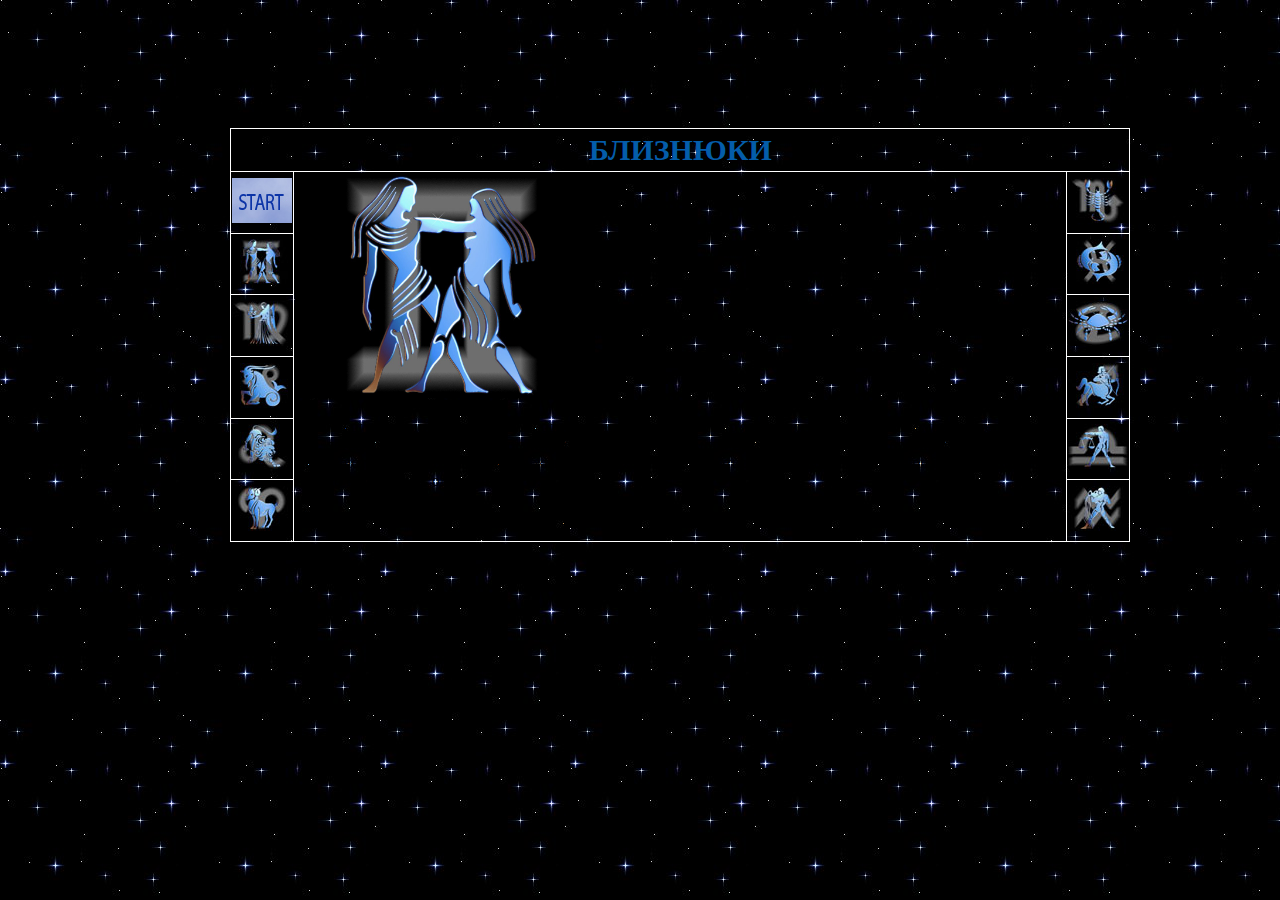
<file: index.html>
<!DOCTYPE html>
<html lang="en">
    <head>
        <meta charset="UTF-8">
        <meta name="viewport" content="width=device-width, initial-scale=1.0">
        <title>Table</title>
        <link rel="stylesheet" href="style.css">
    </head>
 
    <body>
        <table>
            <thead>
            <tr>
                <th colspan="3">БЛИЗНЮКИ</th>
                
            </tr>
            </thead>
            <tbody>
            <tr >
                <td ><img src="./small/start.jpg" alt="start"></td>
                <td rowspan="6">
                    <img class="img-center" src="./img/blizn.jpg">
                    <p>Найбільш мінливий знак Зодіаку. Люди, народжені під цим сузір'ям, інтелектуальні, часто вміють літературний дар, легко пишуть і набувають різноманітних навичок та вмінь. Вони чарівні, люблять пофліртувати, легко здобувають перемоги, але сімейне життя для них
                    у тягар. Здаються протиріччя їхньої натури ілюзорні, вони просто не виносять одноманітності.</p>
                    <p class="text2">Під цим знаком народжені: Паскаль, Оффенбах, Гріг, Шуман, Пушкін, Гоген, Вагнер, Ю. Андропов.
                    </p>
                </td>
                <td><a href="./index/index5.html"><img src="./small/rak.jpg" alt="rak"></a></td>
            </tr>
            <tr>
                <td><a href="./index.html"><img src="./small/bliznetsi.jpg" alt="bliznec"></a></td>
                <td><a href="./index/index6.html"><img src="./small/ribi.jpg" alt="ribi"></a></td>
            </tr>
            <tr>
                <td><a href="./index/index1.html"> <img src="./small/deva.jpg" alt="deva"></a></td>
                <td><a href="../index/index7.html"> <img src="../small/scorpion.jpg" alt="scorpion"></a></td>
            </tr>
            <tr>
                <td><a href="./index/index2.html"><img src="./small/kozerog.jpg" alt="kozerog"></a></td>
                <td><a href="./index/index8.html"><img src="./small/strilets.jpg" alt="strilets"></a></td>
            </tr>
            <tr>
                <td><a href="./index/index3.html"><img src="./small/lev.jpg" alt="lev"></a></td>
                <td><a href="./index/index9.html"><img src="./small/vesi.jpg" alt="vesi"></a></td>
            </tr> 
            <tr>
                <td><a href="./index/index4.html"> <img src="./small/oven.jpg" alt="oven"></a></td>
                <td><a href="./index/index10.html"> <img src="./small/vodoley.jpg" alt="vodoley"></a></td>
            </tr>
            </tbody>
        </table>
       
            
        </body>
</html>
</file>
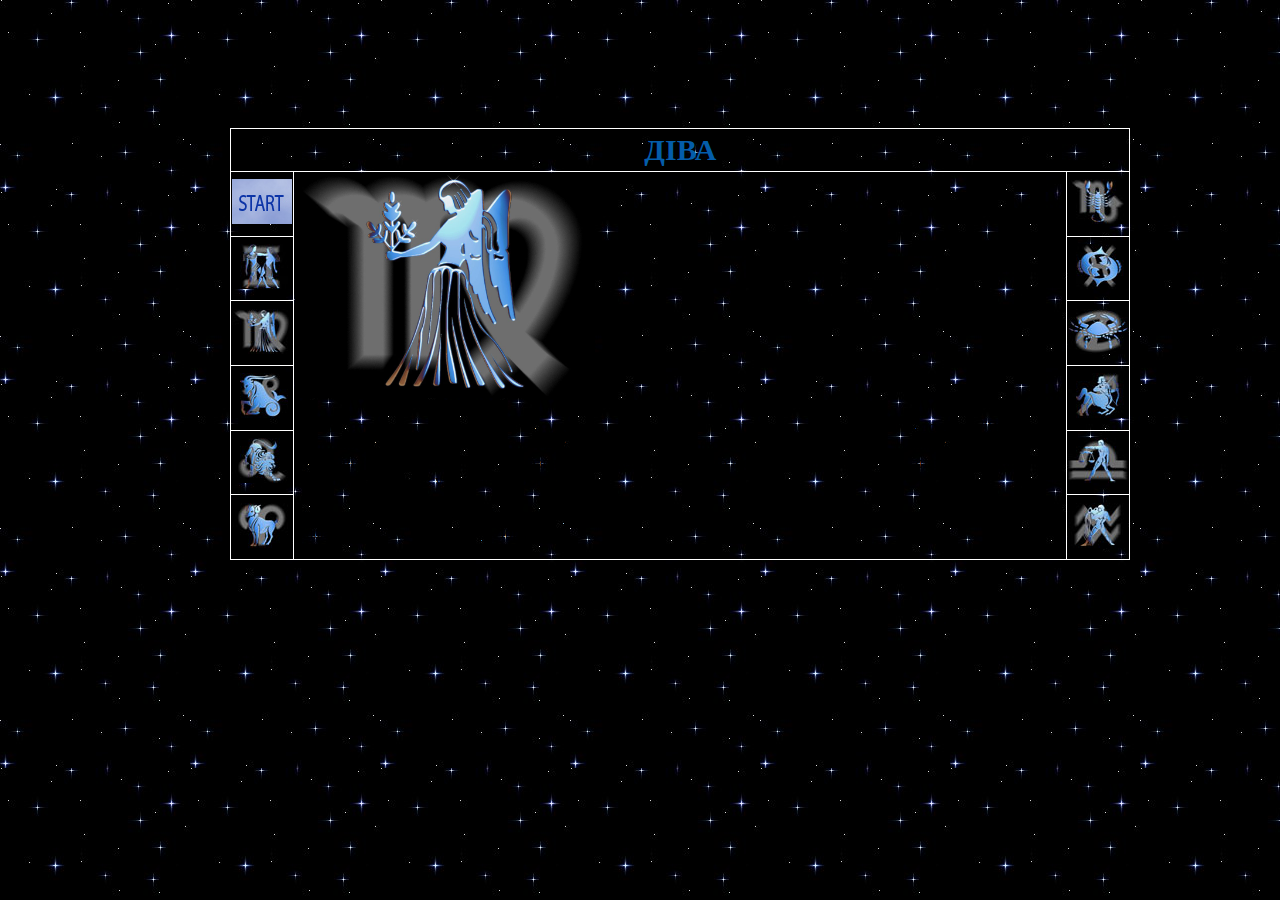
<file: index/index1.html>
<!DOCTYPE html>
<html lang="en">
    <head>
        <meta charset="UTF-8">
        <meta name="viewport" content="width=device-width, initial-scale=1.0">
        <title>Table</title>
        <link rel="stylesheet" href="../style.css">
    </head>
 
    <body>
        <table>
            <thead>
            <tr>
                <th colspan="3">ДІВА</th>
                
            </tr>
            </thead>
            <tbody>
            <tr >
                <td ><img src="../small/start.jpg" alt="start"></td>
                <td rowspan="6">
                    <img class="img-center" src="../img/deva.jpg">
                    <p>Інтелігентна, спостережлива, здатна мислити логічно. У Дів аналітичний склад розуму. Кредо Діви: "Якщо варто щось робити, то лише добре". Поважає і цінує ерудицію, має різнобічні інтереси. Надмірно високий критерій " значимості " , завжди прагнути досконалості. Багато людей, 
                        народжені під цим знаком, досягали високих результатів у вибраній діяльності.</p>
                    <p class="text2">
                        Під цим знаком народжені: Давид, Енгр, Готьє, Рішельє, Толстой, Т. Драйзер, Гете, І. Франко, Ісаак Левітан, Лафайєт, Гретта Гарбо, Софі Лорен.
                    </p>
                </td>
                <td><a href="../index/index5.html"><img src="../small/rak.jpg" alt="rak"></a></td>
            </tr>
            <tr>
                <td><a href="../index.html"><img src="../small/bliznetsi.jpg" alt="bliznec"></a></td>
                <td><a href="../index/index6.html"><img src="../small/ribi.jpg" alt="ribi"></a></td>
            </tr>
            <tr>
                <td><a href="../index/index1.html"><img src="../small/deva.jpg" alt="deva"></a></td>
                <td><a href="../index/index7.html"> <img src="../small/scorpion.jpg" alt="scorpion"></a></td>
            </tr>
            <tr>
                <td><a href="../index/index2.html"><img src="../small/kozerog.jpg" alt="kozerog"></a></td>
                <td><a href="../index/index8.html"><img src="../small/strilets.jpg" alt="strilets"></a></td>
            </tr>
            <tr>
                <td><a href="../index/index3.html"><img src="../small/lev.jpg" alt="lev"></a></td>
                <td><a href="../index/index9.html"><img src="../small/vesi.jpg" alt="vesi"></a></td>
            </tr> 
            <tr>
                <td><a href="../index/index4.html"> <img src="../small/oven.jpg" alt="oven"></a></td>
                <td><a href="../index/index10.html"> <img src="../small/vodoley.jpg" alt="vodoley"></a></td>
            </tr>
            </tbody>
        </table>
       
            
        </body>
</html>
</file>
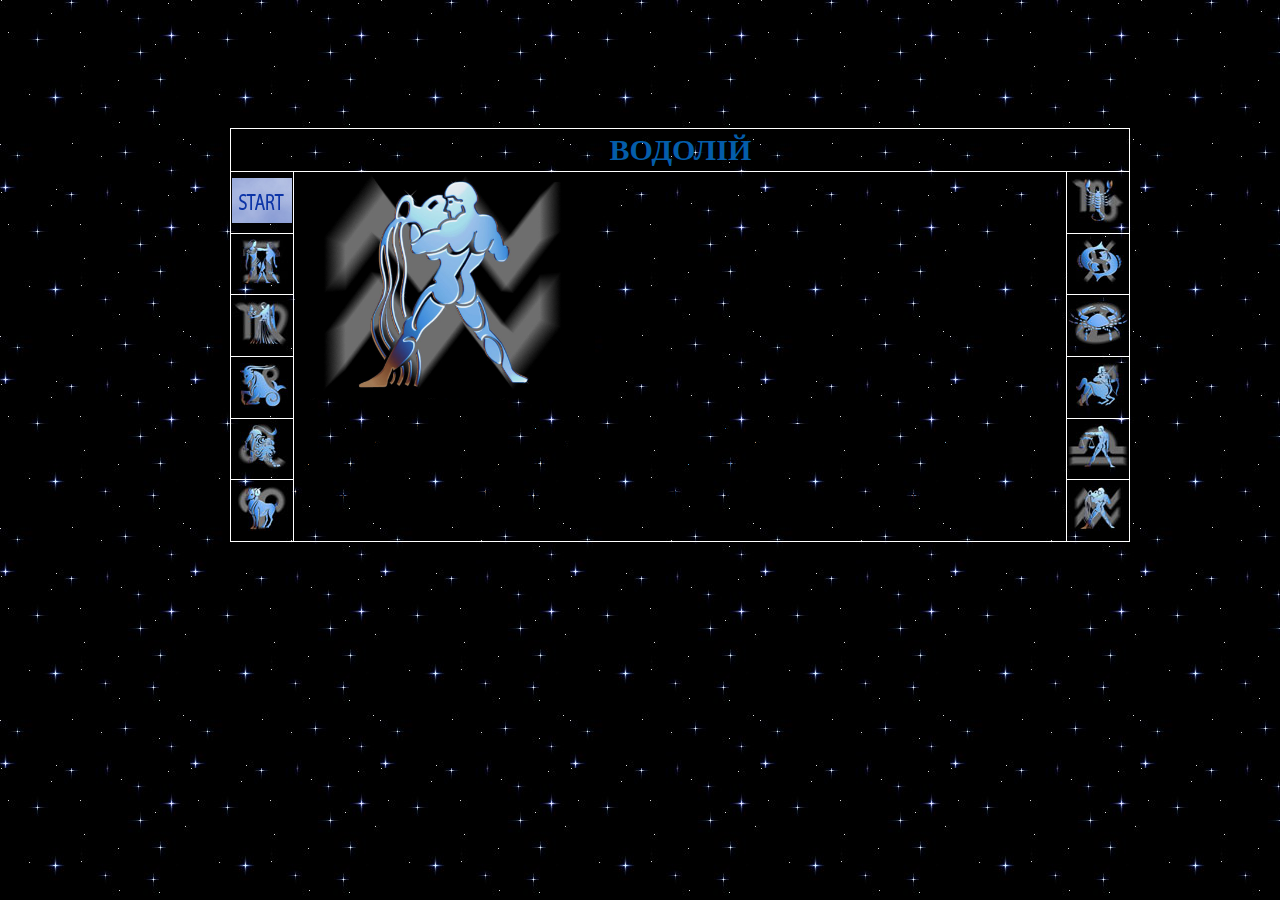
<file: index/index10.html>
<!DOCTYPE html>
<html lang="en">
    <head>
        <meta charset="UTF-8">
        <meta name="viewport" content="width=device-width, initial-scale=1.0">
        <title>Table</title>
        <link rel="stylesheet" href="../style.css">
    </head>
 
    <body>
        <table>
            <thead>
            <tr>
                <th colspan="3">ВОДОЛІЙ</th>
                
            </tr>
            </thead>
            <tbody>
            <tr >
                <td ><img src="../small/start.jpg" alt="start"></td>
                <td rowspan="6">
                    <img class="img-center" src="../img/vodoley.jpg">
                    <p>Життям людей, народжених під цим знаком, керує почуття краси, гармонії та справедливості. Завдяки такту, великодушності та врівноваженості вони завжди знаходяться в оточенні людей. Ці люди рідко мають ворогів і дуже впливають на оточуючих. Відповідальні, мають хороші ділові
                        якостями.</p>
                    <p class="text2">
                    	Під цим знаком народжені: Вергілій, Дідро, Ламартін, Ф. Ліст, Ф. Ніцше, Лермонтов, Уайльд, Махатма Ганді, Ейзенхауер, Юджін О`Ніл, Дж. Гершвін, Сара Бернар, Бріджіт Бордо, М. Мастрояні.
                    </p>
                </td>
                <td><a href="../index/index5.html"><img src="../small/rak.jpg" alt="rak"></a></td>
            </tr>
            <tr>
                <td><a href="../index.html"><img src="../small/bliznetsi.jpg" alt="bliznec"></a></td>
                <td><a href="../index/index6.html"><img src="../small/ribi.jpg" alt="ribi"></a></td>
            </tr>
            <tr>
                <td><a href="../index/index1.html"><img src="../small/deva.jpg" alt="deva"></a></td>
                <td><a href="../index/index7.html"> <img src="../small/scorpion.jpg" alt="scorpion"></a></td>
               
            </tr>
            <tr>
                <td><a href="../index/index2.html"><img src="../small/kozerog.jpg" alt="kozerog"></a></td>
                <td><a href="../index/index8.html"><img src="../small/strilets.jpg" alt="strilets"></a></td>
            </tr>
            <tr>
                <td><a href="../index/index3.html"><img src="../small/lev.jpg" alt="lev"></a></td>
                <td><a href="../index/index9.html"><img src="../small/vesi.jpg" alt="vesi"></a></td>
            </tr> 
            <tr>
                <td><a href="../index/index4.html"> <img src="../small/oven.jpg" alt="oven"></a></td>
                <td><a href="../index/index10.html"> <img src="../small/vodoley.jpg" alt="vodoley"></a></td>
            </tr>
            </tbody>
        </table>
       
            
        </body>
</html>
</file>
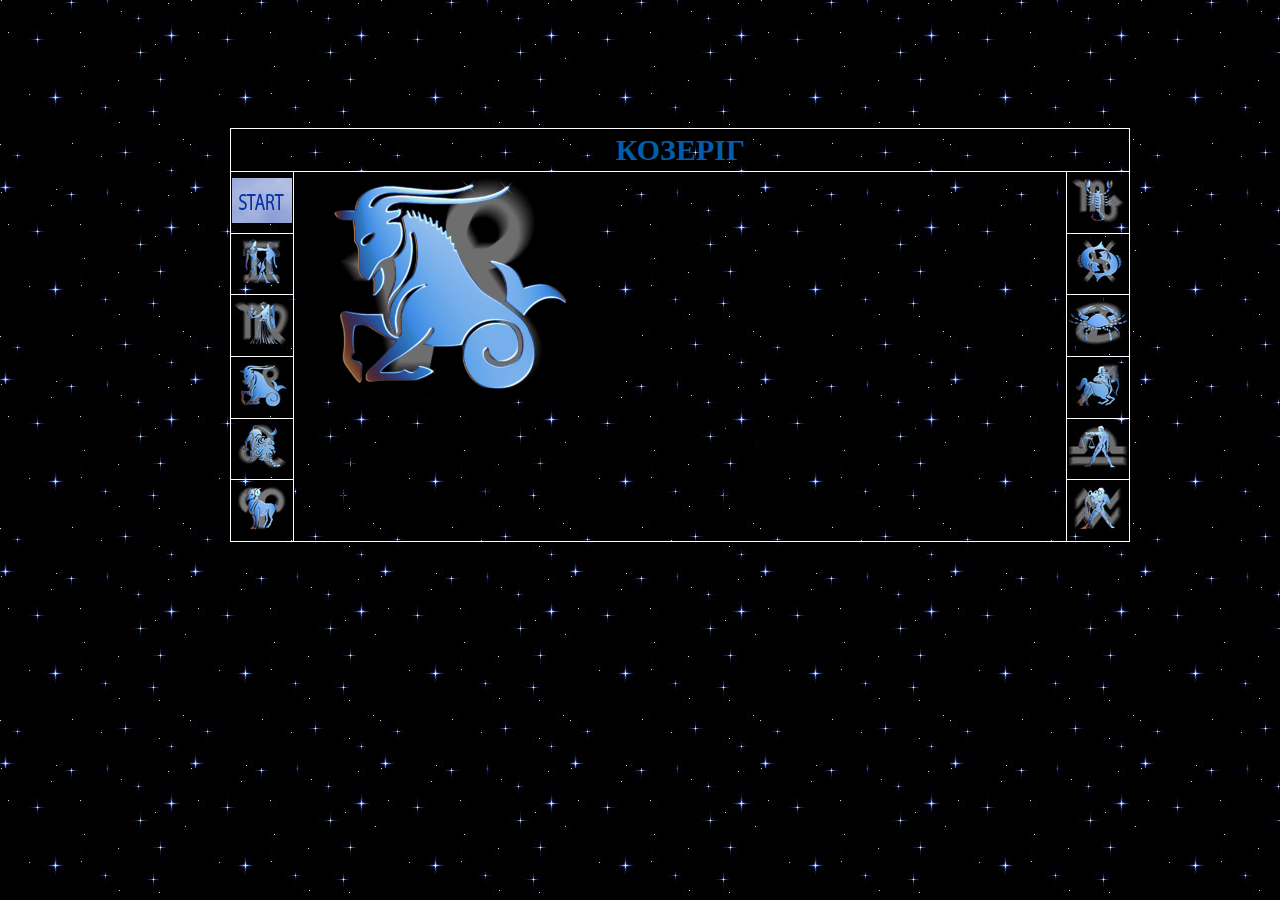
<file: index/index2.html>
<!DOCTYPE html>
<html lang="en">
    <head>
        <meta charset="UTF-8">
        <meta name="viewport" content="width=device-width, initial-scale=1.0">
        <title>Table</title>
        <link rel="stylesheet" href="../style.css">
    </head>
 
    <body>
        <table>
            <thead>
            <tr>
                <th colspan="3">КОЗЕРІГ</th>
                
            </tr>
            </thead>
            <tbody>
            <tr >
                <td ><img src="../small/start.jpg" alt="start"></td>
                <td rowspan="6">
                    <img class="img-center" src="../img/kozerog.jpg">
                    <p>Практичний та пунктуальний. У роботі досягає успіхів у всіх починаннях. Амбіційний, Його часто звинувачують у холодності, насправді він любить глибоко, але насилу 
                        висловлює свої почуття. Козероги чесні, прості, вірні та надійні, як сама земля.</p>
                    <p class="text2">
                    	Під цим знаком народжені: Жанна д`Арк, Кеплер, Монтеск'є, мадам де Помпадур, Марія дю Плессі, Мольєр, Кіплінг, Жуковський, Шишкін, Перов, Грибоєдов, Міцкевич, Вільсон
                    </p>
                </td>
                <td><a href="../index/index5.html"><img src="../small/rak.jpg" alt="rak"></a></td>
            </tr>
            <tr>
                <td><a href="../index.html"><img src="../small/bliznetsi.jpg" alt="bliznec"></a></td>
                <td><a href="../index/index6.html"><img src="../small/ribi.jpg" alt="ribi"></a></td>
            </tr>
            <tr>
                <td><a href="../index/index1.html"><img src="../small/deva.jpg" alt="deva"></a></td>
                <td><a href="../index/index7.html"> <img src="../small/scorpion.jpg" alt="scorpion"></a></td>
            </tr>
            <tr>
                <td><a href="../index/index2.html"><img src="../small/kozerog.jpg" alt="kozerog"></a></td>
                <td><a href="../index/index8.html"><img src="../small/strilets.jpg" alt="strilets"></a></td>
            </tr>
            <tr>
                <td><a href="../index/index3.html"><img src="../small/lev.jpg" alt="lev"></a></td>
                <td><a href="../index/index9.html"><img src="../small/vesi.jpg" alt="vesi"></a></td>
            </tr> 
            <tr>
                <td><a href="../index/index4.html"> <img src="../small/oven.jpg" alt="oven"></a></td>
                <td><a href="../index/index10.html"> <img src="../small/vodoley.jpg" alt="vodoley"></a></td>
            </tr>
            </tbody>
        </table>
       
            
        </body>
</html>
</file>
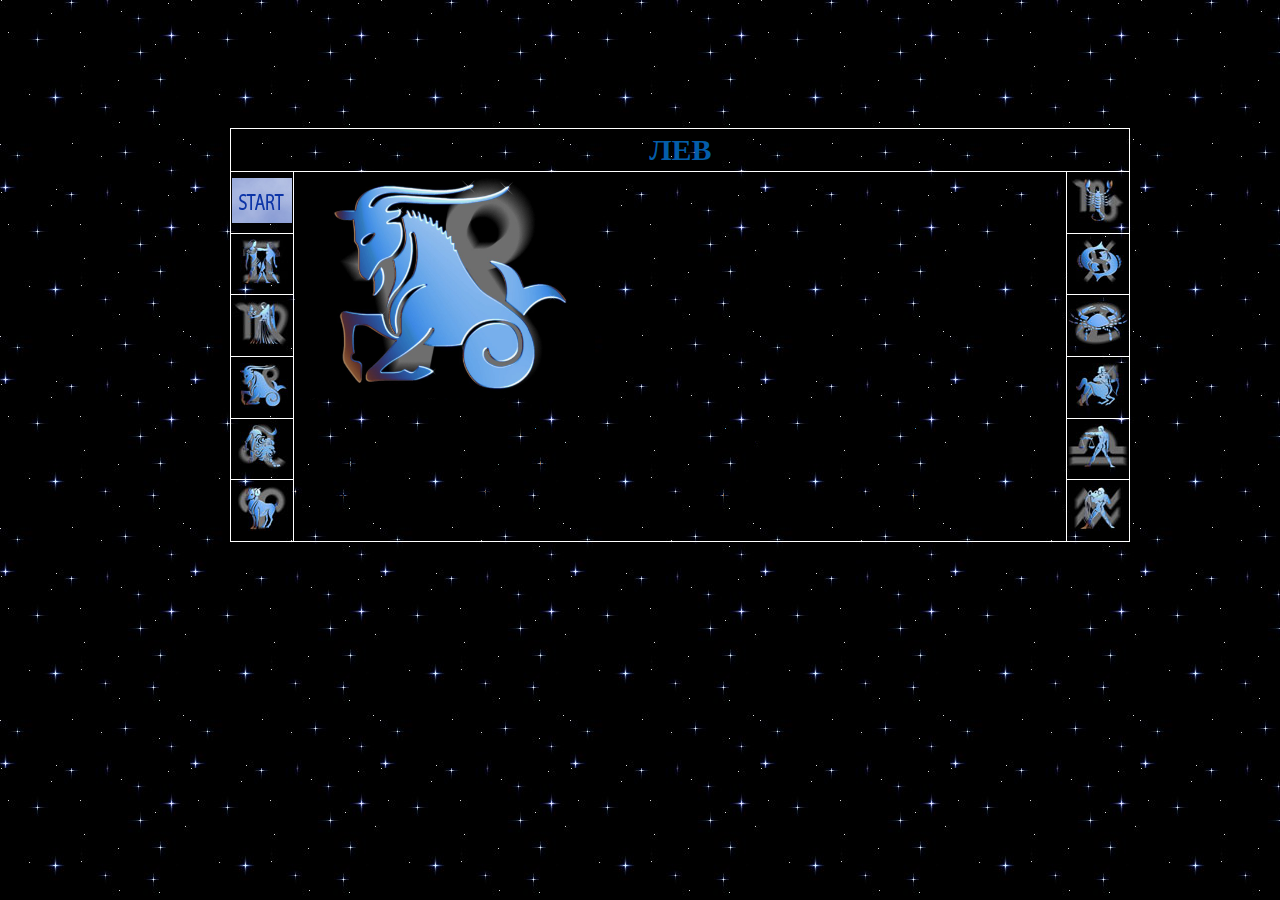
<file: index/index3.html>
<!DOCTYPE html>
<html lang="en">
    <head>
        <meta charset="UTF-8">
        <meta name="viewport" content="width=device-width, initial-scale=1.0">
        <title>Table</title>
        <link rel="stylesheet" href="../style.css">
    </head>
 
    <body>
        <table>
            <thead>
            <tr>
                <th colspan="3">ЛЕВ</th>
                
            </tr>
            </thead>
            <tbody>
            <tr >
                <td ><img src="../small/start.jpg" alt="start"></td>
                <td rowspan="6">
                    <img class="img-center" src="../img/kozerog.jpg">
                    <p>Практичний та пунктуальний. У роботі досягає успіхів у всіх починаннях. Амбіційний, Його часто звинувачують у холодності, насправді він любить глибоко, але насилу 
                        висловлює свої почуття. Козероги чесні, прості, вірні та надійні, як сама земля.</p>
                    <p class="text2">
                    	Під цим знаком народжені: Жанна д`Арк, Кеплер, Монтеск'є, мадам де Помпадур, Марія дю Плессі, Мольєр, Кіплінг, Жуковський, Шишкін, Перов, Грибоєдов, Міцкевич, Вільсон
                    </p>
                </td>
                <td><img src="../small/rak.jpg" alt="rak"></td>
            </tr>
            <tr>
                <td><a href="../index.html"><img src="../small/bliznetsi.jpg" alt="bliznec"></a></td>
                <td><img src="../small/ribi.jpg" alt="ribi"></td>
            </tr>
            <tr>
                <td><a href="../index/index1.html"><img src="../small/deva.jpg" alt="deva"></a></td>
                <td> <img src="../small/scorpion.jpg" alt="scorpion"></td>
            </tr>
            <tr>
                <td><a href="../index/index2.html"><img src="../small/kozerog.jpg" alt="kozerog"></a></td>
                <td> <img src="../small/strilets.jpg" alt="strilets"></td>
            </tr>
            <tr>
                <td><img src="../small/lev.jpg" alt="lev"></td>
                <td><img src="../small/vesi.jpg" alt="vesi"></td>
            </tr> 
            <tr>
                <td> <img src="../small/oven.jpg" alt="oven"></td>
                <td><img src="../small/vodoley.jpg" alt="vodoley"></td>
            </tr>
            </tbody>
        </table>
       
            
        </body>
</html>
</file>
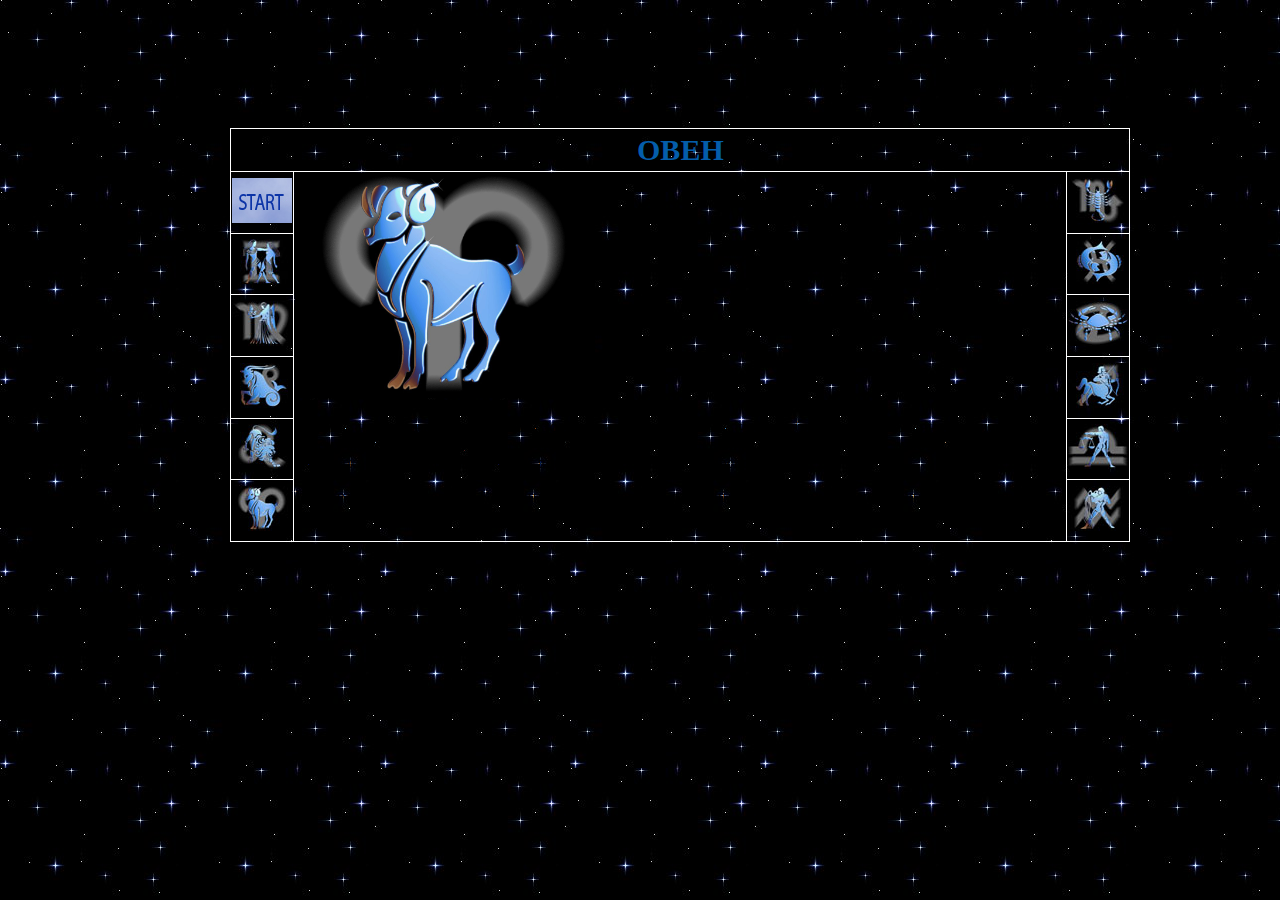
<file: index/index4.html>
<!DOCTYPE html>
<html lang="en">
    <head>
        <meta charset="UTF-8">
        <meta name="viewport" content="width=device-width, initial-scale=1.0">
        <title>Table</title>
        <link rel="stylesheet" href="../style.css">
    </head>
 
    <body>
        <table>
            <thead>
            <tr>
                <th colspan="3">ОВЕН</th>
                
            </tr>
            </thead>
            <tbody>
            <tr >
                <td ><img src="../small/start.jpg" alt="start"></td>
                <td rowspan="6">
                    <img class="img-center" src="../img/oven.jpg">
                    <p>Людина, народжена під цим знаком Зодіаку, задерта, дратівлива, честолюбна і вперта. Бажання наполягти на своєму може перейти у деспотизм. Погано піддається чужій волі, а жар пристрастей не знає меж, 
                        сильна воля не знає межі, діяльний розум штовхає вперед, не побоюючись перепон.</p>
                    <p class="text2">
                    	Під цим знаком народжені Катерина Медічі, Леонардо да Вінчі, Рафаель, Бах, Декарт, Гойя, Гоголь, Золя, Ван Гог, Бісмарк, Гайдн, Гітлер, Чарлі Чаплін.
                     </p>
                </td>
                <td><a href="../index/index5.html"><img src="../small/rak.jpg" alt="rak"></a></td>
            </tr>
            <tr>
                <td><a href="../index.html"><img src="../small/bliznetsi.jpg" alt="bliznec"></a></td>
                <td><a href="../index/index6.html"><img src="../small/ribi.jpg" alt="ribi"></a></td>
            </tr>
            <tr>
                <td><a href="../index/index1.html"><img src="../small/deva.jpg" alt="deva"></a></td>
                <td><a href="../index/index7.html"> <img src="../small/scorpion.jpg" alt="scorpion"></a></td>
            </tr>
            <tr>
                <td><a href="../index/index2.html"><img src="../small/kozerog.jpg" alt="kozerog"></a></td>
                <td><a href="../index/index8.html"><img src="../small/strilets.jpg" alt="strilets"></a></td>
            </tr>
            <tr>
                <td><a href="../index/index3.html"><img src="../small/lev.jpg" alt="lev"></a></td>
                <td><a href="../index/index9.html"><img src="../small/vesi.jpg" alt="vesi"></a></td>
            </tr> 
            <tr>
                <td><a href="../index/index4.html"> <img src="../small/oven.jpg" alt="oven"></a></td>
                <td><a href="../index/index10.html"> <img src="../small/vodoley.jpg" alt="vodoley"></a></td>
            </tr>
            </tbody>
        </table>
       
            
        </body>
</html>
</file>
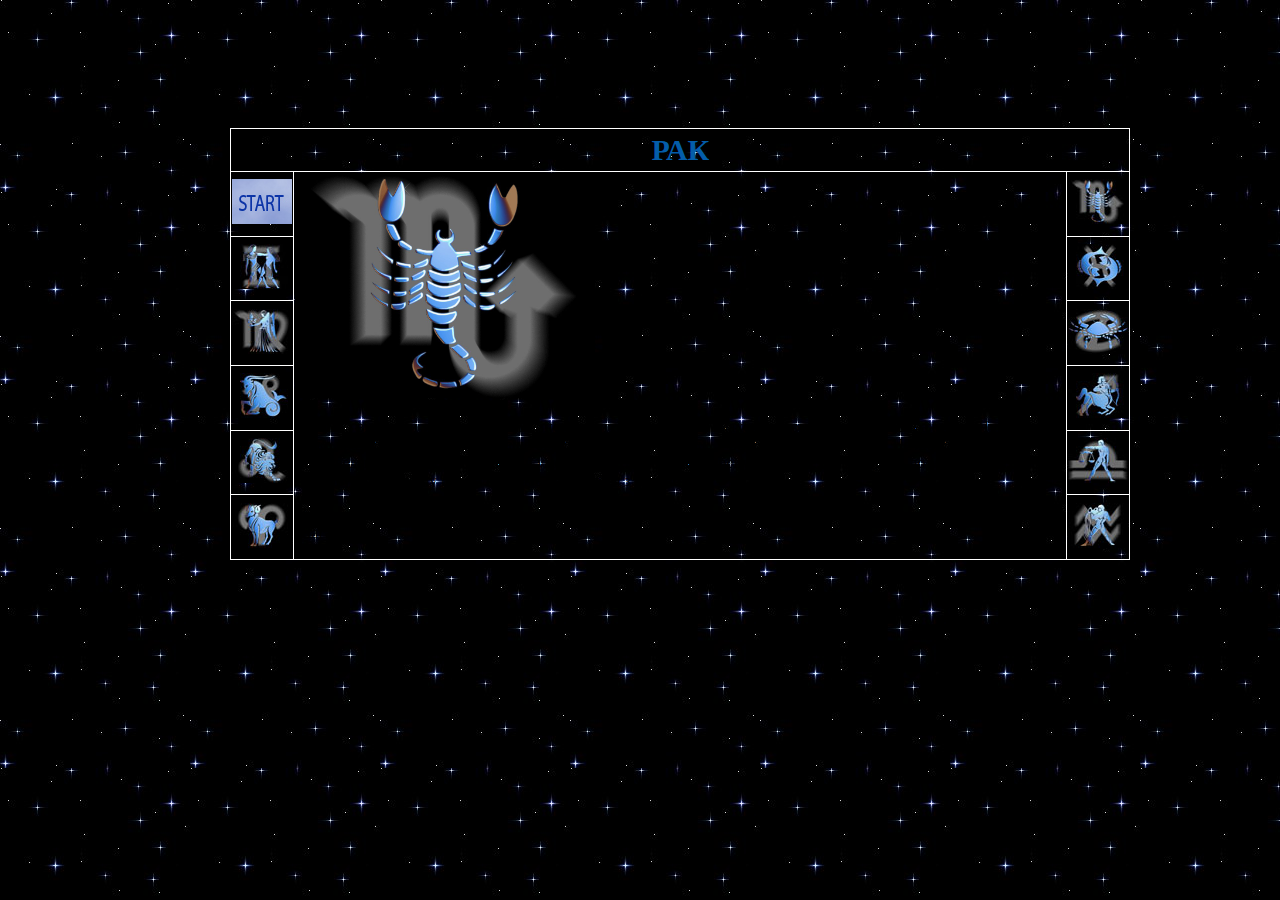
<file: index/index5.html>
<!DOCTYPE html>
<html lang="en">
    <head>
        <meta charset="UTF-8">
        <meta name="viewport" content="width=device-width, initial-scale=1.0">
        <title>Table</title>
        <link rel="stylesheet" href="../style.css">
    </head>
 
    <body>
        <table>
            <thead>
            <tr>
                <th colspan="3">РАК</th>
                
            </tr>
            </thead>
            <tbody>
            <tr >
                <td ><img src="../small/start.jpg" alt="start"></td>
                <td rowspan="6">
                    <img class="img-center" src="../img/scorpio.jpg">
                    <p>Вірний і відданий у коханні та сімейному житті. У сім'ї вони знаходять комфорт та самовираження. Чуттєві, легко вразливі, вважають за краще більше давати, ніж брати. У роботі чесні та надійні. Не люблять нововведень, дотримуються безліч умовностей, Мають загострену інтуїцію, що 
                        доходить до містицизму, але приховують це, тому що не люблять виділятися з натовпу.</p>
                    <p class="text2">
                    	Під цим знаком народжені Петрарка, Лафонтен, Мазаріні, Рембрант, Рубенс, Жан-Жак Руссо, Глюк, Кафка, М. Шагал.

                     </p>
                </td>
                <td><a href="../index/index5.html"><img src="../small/rak.jpg" alt="rak"></a></td>
            </tr>
            <tr>
                <td><a href="../index.html"><img src="../small/bliznetsi.jpg" alt="bliznec"></a></td>
                <td><a href="../index/index6.html"><img src="../small/ribi.jpg" alt="ribi"></a></td>
            </tr>
            <tr>
                <td><a href="../index/index1.html"><img src="../small/deva.jpg" alt="deva"></a></td>
                <td><a href="../index/index7.html"> <img src="../small/scorpion.jpg" alt="scorpion"></a></td>
            </tr>
            <tr>
                <td><a href="../index/index2.html"><img src="../small/kozerog.jpg" alt="kozerog"></a></td>
                <td><a href="../index/index8.html"><img src="../small/strilets.jpg" alt="strilets"></a></td>
            </tr>
            <tr>
                <td><a href="../index/index3.html"><img src="../small/lev.jpg" alt="lev"></a></td>
                <td><a href="../index/index9.html"><img src="../small/vesi.jpg" alt="vesi"></a></td>
            </tr> 
            <tr>
                <td><a href="../index/index4.html"> <img src="../small/oven.jpg" alt="oven"></a></td>
                <td><a href="../index/index10.html"> <img src="../small/vodoley.jpg" alt="vodoley"></a></td>
            </tr>
            </tbody>
        </table>
       
            
        </body>
</html>
</file>
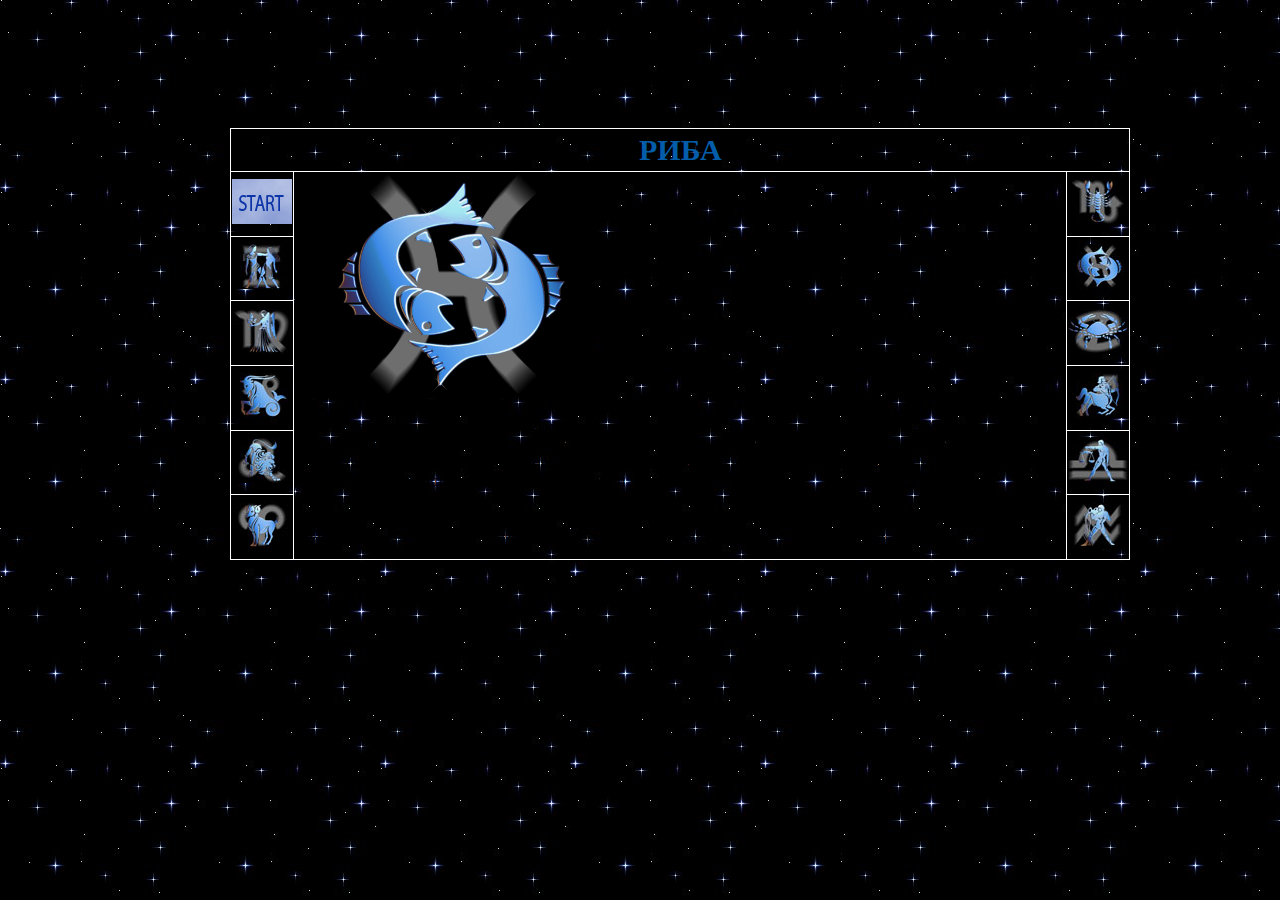
<file: index/index6.html>
<!DOCTYPE html>
<html lang="en">
    <head>
        <meta charset="UTF-8">
        <meta name="viewport" content="width=device-width, initial-scale=1.0">
        <title>Table</title>
        <link rel="stylesheet" href="../style.css">
    </head>
 
    <body>
        <table>
            <thead>
            <tr>
                <th colspan="3">РИБА</th>
                
            </tr>
            </thead>
            <tbody>
            <tr >
                <td ><img src="../small/start.jpg" alt="start"></td>
                <td rowspan="6">
                    <img class="img-center" src="../img/fish.jpg">
                    <p>Чуттєві та мрійливі. У роботі творчі, мають безмежну уяву, але іноді їм бракує зібраності. Риби відчувають емоції інших людей як свої, що робить їх чудовими співрозмовниками та друзями. Вони часто захоплюються мистецтвом, музикою чи літературою. Їм іноді важко приймати рішення
                         через природну схильність до сумнівів. Риби ніжні, інтуїтивні, добрі й готові допомогти кожному.</p>
                    <p class="text2">
                    	Під цим знаком народжені: Мікеланджело, Вівальді, Шопен, Генріх Ібсен, Альберт Ейнштейн, Джордж Вашингтон, Сідні Пуатьє, Елізабет Тейлор, Стів Джобс, Віктор Гюго, Тарас Шевченко, Ліза Міннеллі.

                     </p>
                </td>
                <td><a href="../index/index5.html"><img src="../small/rak.jpg" alt="rak"></a></td>
            </tr>
            <tr>
                <td><a href="../index.html"><img src="../small/bliznetsi.jpg" alt="bliznec"></a></td>
                <td><a href="../index/index6.html"><img src="../small/ribi.jpg" alt="ribi"></a></td>
            </tr>
            <tr>
                <td><a href="../index/index1.html"><img src="../small/deva.jpg" alt="deva"></a></td>
                <td><a href="../index/index7.html"> <img src="../small/scorpion.jpg" alt="scorpion"></a></td>
            </tr>
            <tr>
                <td><a href="../index/index2.html"><img src="../small/kozerog.jpg" alt="kozerog"></a></td>
                <td><a href="../index/index8.html"><img src="../small/strilets.jpg" alt="strilets"></a></td>
            </tr>
            <tr>
                <td><a href="../index/index3.html"><img src="../small/lev.jpg" alt="lev"></a></td>
                <td><a href="../index/index9.html"><img src="../small/vesi.jpg" alt="vesi"></a></td>
            </tr> 
            <tr>
                <td><a href="../index/index4.html"> <img src="../small/oven.jpg" alt="oven"></a></td>
                <td><a href="../index/index10.html"> <img src="../small/vodoley.jpg" alt="vodoley"></a></td>
            </tr>
            </tbody>
        </table>
       
            
        </body>
</html>
</file>
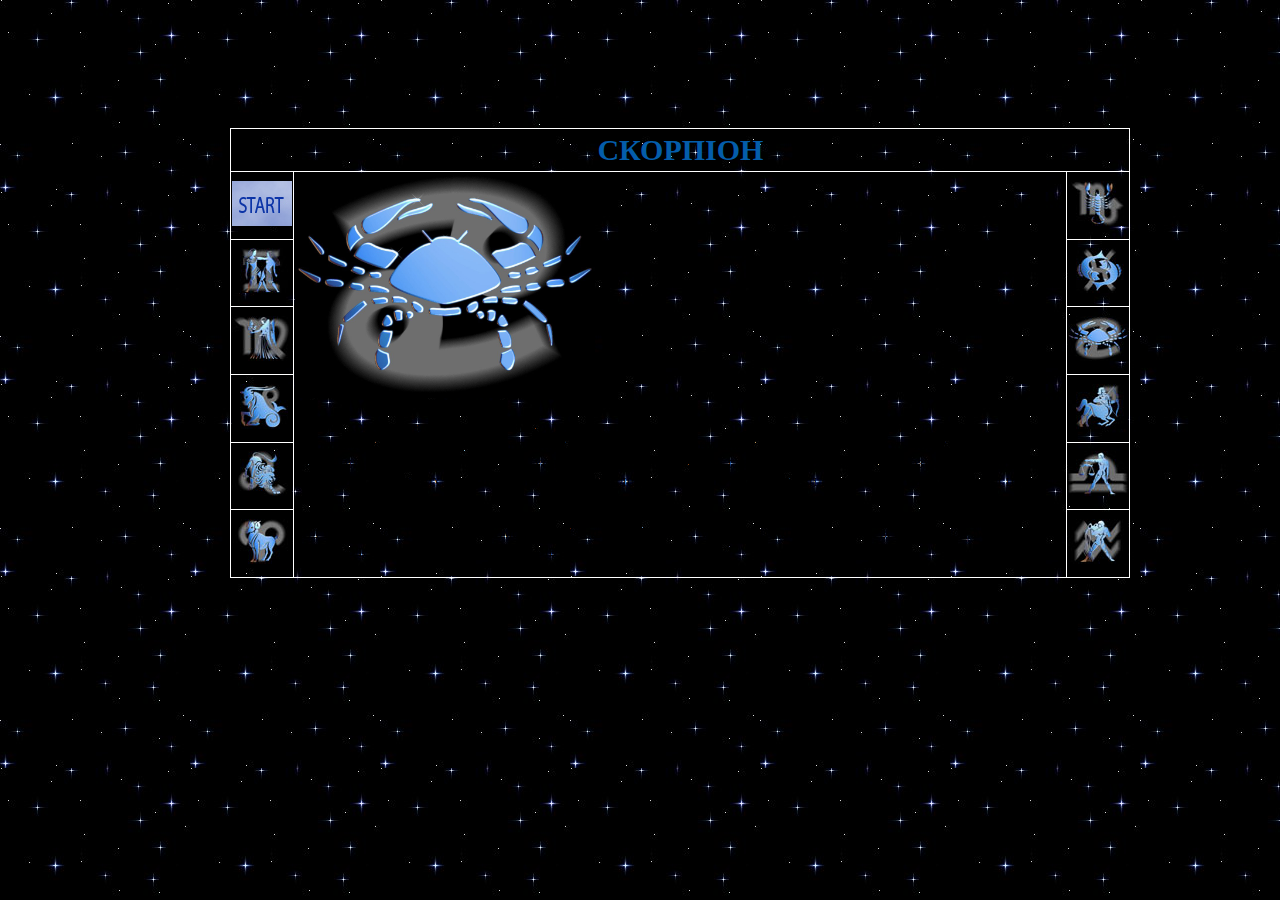
<file: index/index7.html>
<!DOCTYPE html>
<html lang="en">
    <head>
        <meta charset="UTF-8">
        <meta name="viewport" content="width=device-width, initial-scale=1.0">
        <title>Table</title>
        <link rel="stylesheet" href="../style.css">
    </head>
 
    <body>
        <table>
            <thead>
            <tr>
                <th colspan="3">СКОРПІОН</th>
                
            </tr>
            </thead>
            <tbody>
            <tr >
                <td ><img src="../small/start.jpg" alt="start"></td>
                <td rowspan="6">
                    <img class="img-center" src="../img/rak.jpg">
                    <p>Натура крайнощів та протиріч. Найбільш сильна серед сузір'їв Зодіаку. Безжальна та пристрасна. Її можна любити та ненавидіти. Для Скорпіонів немає перешкод. Вони аналітики і водночас мають тонку інтуїцію. Енергійні, майже завжди прагнуть успіху. Саркастичні і мають глибоке, майже містичне розуміння життя. 
                        Часто досягають визначних успіхів. Скорпіон – президентський знак: багато президентів США народжені під цим знаком.</p>
                    <p class="text2">
                    	Під цим знаком народжені: Ломоносов, Вольтер, Паганіні, Марія Антуаннета, Достоєвський, Клод Моне, М. Кюрі, Роден, Хлєбніков, Тургенєв, Вів'єн Лі, Пікассо, Р. Кеннеді.
                    </p>
                </td>
                <td><a href="../index/index5.html"><img src="../small/rak.jpg" alt="rak"></a></td>
            </tr>
            <tr>
                <td><a href="../index.html"><img src="../small/bliznetsi.jpg" alt="bliznec"></a></td>
                <td><a href="../index/index6.html"><img src="../small/ribi.jpg" alt="ribi"></a></td>
            </tr>
            <tr>
                <td><a href="../index/index1.html"><img src="../small/deva.jpg" alt="deva"></a></td>
                <td><a href="../index/index7.html"> <img src="../small/scorpion.jpg" alt="scorpion"></a></td>
               
            </tr>
            <tr>
                <td><a href="../index/index2.html"><img src="../small/kozerog.jpg" alt="kozerog"></a></td>
                <td><a href="../index/index8.html"><img src="../small/strilets.jpg" alt="strilets"></a></td>
            </tr>
            <tr>
                <td><a href="../index/index3.html"><img src="../small/lev.jpg" alt="lev"></a></td>
                <td><a href="../index/index9.html"><img src="../small/vesi.jpg" alt="vesi"></a></td>
            </tr> 
            <tr>
                <td><a href="../index/index4.html"> <img src="../small/oven.jpg" alt="oven"></a></td>
                <td><a href="../index/index10.html"> <img src="../small/vodoley.jpg" alt="vodoley"></a></td>
            </tr>
            </tbody>
        </table>
       
            
        </body>
</html>
</file>
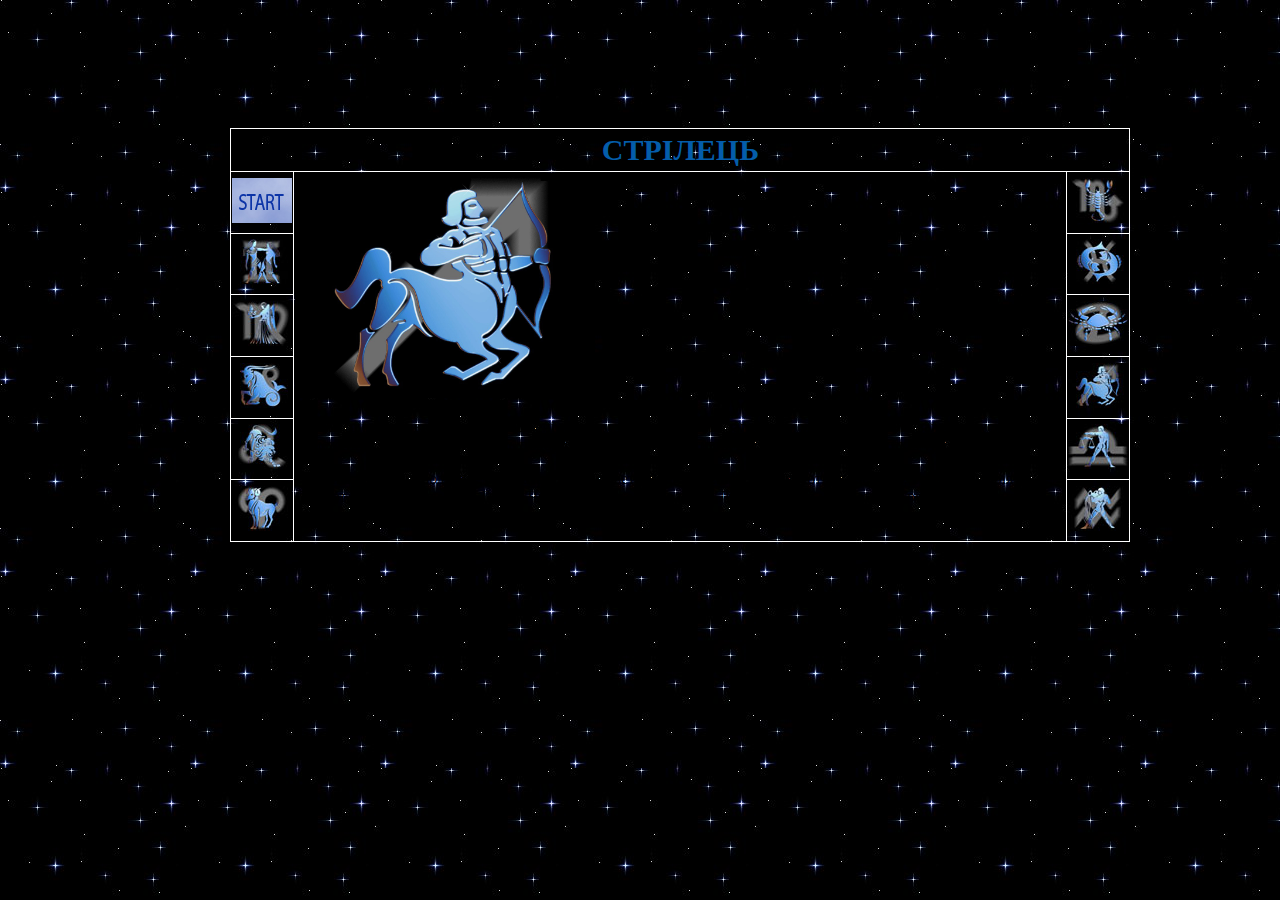
<file: index/index8.html>
<!DOCTYPE html>
<html lang="en">
    <head>
        <meta charset="UTF-8">
        <meta name="viewport" content="width=device-width, initial-scale=1.0">
        <title>Table</title>
        <link rel="stylesheet" href="../style.css">
    </head>
 
    <body>
        <table>
            <thead>
            <tr>
                <th colspan="3">СТРІЛЕЦЬ</th>
                
            </tr>
            </thead>
            <tbody>
            <tr >
                <td ><img src="../small/start.jpg" alt="start"></td>
                <td rowspan="6">
                    <img class="img-center" src="../img/strelec.jpg">
                    <p>Прямі, щирі, чарівні люди. Народжені під цим знаком бувають загальним улюбленцем. Зневажають усілякі
                         обмеження, незалежні. Люблять подорожувати, читати, активні, досягають великих успіхів у роботі.</p>
                    <p class="text2">
                    	Під цим знаком народжені: імператриця Єлизавета, Мюссе, Свіфт, Тулуз-Лотрек, Берліоз, Горацій, Марія Стюарт, Разін, Енгельс, Де Голль, Черчілль, Жуков, Карамзін, Луначарський, Плеханов, Кропоткін, Карнегі, Мільтон, Штраус, Дісней, Гарібальді.
                    </p>
                </td>
                <td><a href="../index/index5.html"><img src="../small/rak.jpg" alt="rak"></a></td>
            </tr>
            <tr>
                <td><a href="../index.html"><img src="../small/bliznetsi.jpg" alt="bliznec"></a></td>
                <td><a href="../index/index6.html"><img src="../small/ribi.jpg" alt="ribi"></a></td>
            </tr>
            <tr>
                <td><a href="../index/index1.html"><img src="../small/deva.jpg" alt="deva"></a></td>
                <td><a href="../index/index7.html"> <img src="../small/scorpion.jpg" alt="scorpion"></a></td>
               
            </tr>
            <tr>
                <td><a href="../index/index2.html"><img src="../small/kozerog.jpg" alt="kozerog"></a></td>
                <td><a href="../index/index8.html"><img src="../small/strilets.jpg" alt="strilets"></a></td>
            </tr>
            <tr>
                <td><a href="../index/index3.html"><img src="../small/lev.jpg" alt="lev"></a></td>
                <td><a href="../index/index9.html"><img src="../small/vesi.jpg" alt="vesi"></a></td>
            </tr> 
            <tr>
                <td><a href="../index/index4.html"> <img src="../small/oven.jpg" alt="oven"></a></td>
                <td><a href="../index/index10.html"> <img src="../small/vodoley.jpg" alt="vodoley"></a></td>
            </tr>
            </tbody>
        </table>
       
            
        </body>
</html>
</file>
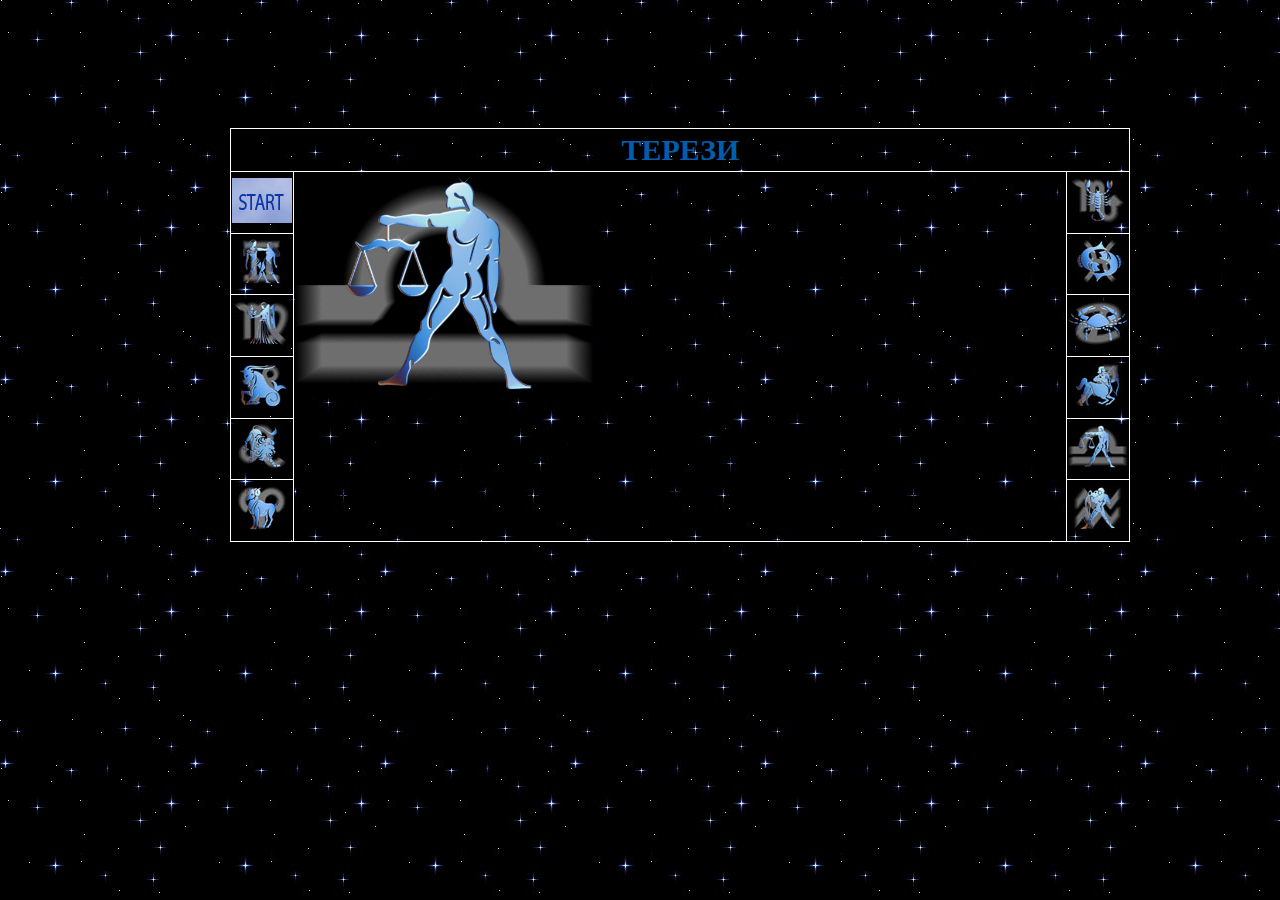
<file: index/index9.html>
<!DOCTYPE html>
<html lang="en">
    <head>
        <meta charset="UTF-8">
        <meta name="viewport" content="width=device-width, initial-scale=1.0">
        <title>Table</title>
        <link rel="stylesheet" href="../style.css">
    </head>
 
    <body>
        <table>
            <thead>
            <tr>
                <th colspan="3">ТЕРЕЗИ</th>
                
            </tr>
            </thead>
            <tbody>
            <tr >
                <td ><img src="../small/start.jpg" alt="start"></td>
                <td rowspan="6">
                    <img class="img-center" src="../img/vesu.jpg">
                    <p>Життям людей, народжених під цим знаком, керує почуття краси, гармонії та справедливості. Завдяки такту, великодушності та врівноваженості вони завжди знаходяться в оточенні людей. Ці люди рідко мають ворогів і дуже впливають на оточуючих. Відповідальні, мають хороші ділові
                        якостями.</p>
                    <p class="text2">
                    	Під цим знаком народжені: Вергілій, Дідро, Ламартін, Ф. Ліст, Ф. Ніцше, Лермонтов, Уайльд, Махатма Ганді, Ейзенхауер, Юджін О`Ніл, Дж. Гершвін, Сара Бернар, Бріджіт Бордо, М. Мастрояні.
                    </p>
                </td>
                <td><a href="../index/index5.html"><img src="../small/rak.jpg" alt="rak"></a></td>
            </tr>
            <tr>
                <td><a href="../index.html"><img src="../small/bliznetsi.jpg" alt="bliznec"></a></td>
                <td><a href="../index/index6.html"><img src="../small/ribi.jpg" alt="ribi"></a></td>
            </tr>
            <tr>
                <td><a href="../index/index1.html"><img src="../small/deva.jpg" alt="deva"></a></td>
                <td><a href="../index/index7.html"> <img src="../small/scorpion.jpg" alt="scorpion"></a></td>
               
            </tr>
            <tr>
                <td><a href="../index/index2.html"><img src="../small/kozerog.jpg" alt="kozerog"></a></td>
                <td><a href="../index/index8.html"><img src="../small/strilets.jpg" alt="strilets"></a></td>
            </tr>
            <tr>
                <td><a href="../index/index3.html"><img src="../small/lev.jpg" alt="lev"></a></td>
                <td><a href="../index/index9.html"><img src="../small/vesi.jpg" alt="vesi"></a></td>
            </tr> 
            <tr>
                <td><a href="../index/index4.html"> <img src="../small/oven.jpg" alt="oven"></a></td>
                <td><a href="../index/index10.html"> <img src="../small/vodoley.jpg" alt="vodoley"></a></td>
            </tr>
            </tbody>
        </table>
       
            
        </body>
</html>
</file>
<file: style.css>
body{
    background-image: url(./small/horoscope_bkgr.jpg);
    margin: 10% 18%;
}


table, tr,td{
    border: 1px solid white;
    border-collapse: collapse;
    width: 900px;
   
    font-size: 16px;
}
th{
    color: rgb(4, 93, 170);
    height: 40px;
    font-size: 30px;
}
td{
    height: 50px;
}
tbody tr td:nth-child(1){
   text-align: center;
   width: 5%;

}
tbody tr td:nth-child(3){
    text-align: center;
    width: 5%;
 
 }
 .img-center{
    width: 300px;
 }
</file>
